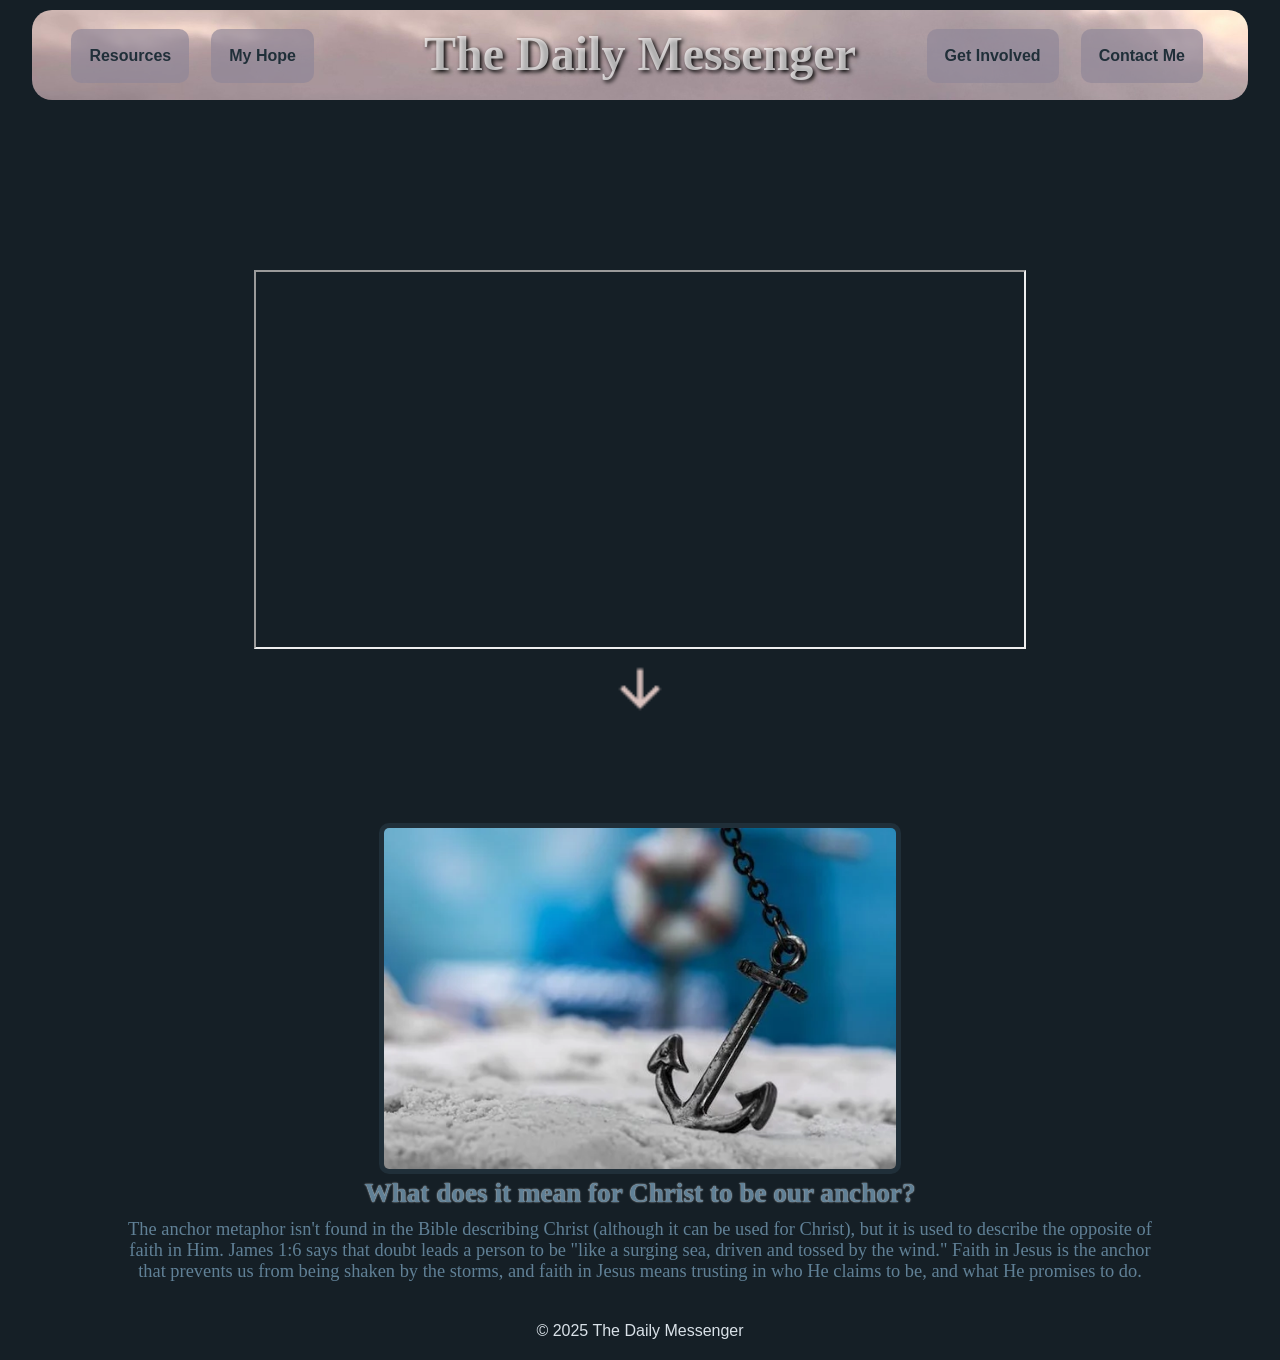
<file: Final/index.html>
<!DOCTYPE html>
<html lang="en">
<head>
    <meta charset="UTF-8">
    <meta name="viewport" content="width=device-width, initial-scale=1.0">
    <title>The Daily Messenger</title>
    <link href="https://fonts.googleapis.com/css2?family=Dancing+Script:wght@400..700&display=swap" rel="stylesheet">
    <link rel="apple-touch-icon" sizes="180x180" href="images/apple-touch-icon.png">
    <link rel="icon" type="image/png" sizes="32x32" href="images/favicon-32x32.png">
    <link rel="icon" type="image/png" sizes="16x16" href="images/favicon-16x16.png">
    <link rel="stylesheet" href="styles/styles.css">
</head>
<body>
    <header class="holder" style="margin-top: 10px;">
        <a href="index.html" class="h1-home"><h1 class="banner_h1">The Daily Messenger</h1></a>
        <img src="images/banner_clouds.jpg" alt="Banner Image" class="img_banner">
        <div class="nav">
            <nav class="nav-left">
                <a href="biblicalresources.html" class="nav_a nav_left">Resources</a>
                <a href="My-Hope.html" class="nav_a nav_left">My Hope</a>
            </nav>
            <nav class="nav-right">
                <a href="ginvolved.html" class="nav_a nav_right">Get Involved</a>
                <a href="contact.html" class="nav_a nav_right">Contact Me</a>
            </nav>
        </div>
        <div class="nav-responsive">
            <nav class="nav-main-responsive">
                <a href="biblicalresources.html" class="nav_a nav_right nav_a1">Resources</a>
                <a href="My-Hope.html" class="nav_a nav_right nav_a2">My Hope</a>
                <a href="ginvolved.html" class="nav_a nav_right nav_a3">Get Involved</a>
                <a href="contact.html" class="nav_a nav_right nav_a4">Contact Me</a>
            </nav>
        </div>
        <img src="images/menu_button.png" alt="Menu Dropdown" class="menu-btn" id="btn_drpdwn">
        <img src="images/DA_Dove_Logo.jpg" alt="Clickable Logo" class="img_logo" onclick="location.href='index.html'">
    </header>
    <!-- <video  controls autoplay muted playsinline class="background-video">
        <source src="images/test.mp4" type="video/mp4" />Your browser does not support this video.</video> -->
        <h1 class="loading" id="loader">Video Loading</h1>
        <p class="loading">Please unmute audio and use headphones for the best experience. Full screen recommended.</p>
        <iframe class="ytvid_load" width="560" height="415" src="https://www.youtube.com/embed/LFund0vjVM8?si=5-7Z5uF9XLH5pHyr" title="YouTube video player" allow="accelerometer; autoplay; clipboard-write; encrypted-media; gyroscope; picture-in-picture; web-share" referrerpolicy="strict-origin-when-cross-origin" allowfullscreen></iframe>
        <!-- <video controls autoplay playsinline class="ytvid_load"><source src="videos/Christ_The_Sure_And_Steady_Anchor.mp4" type="video/mp4"/>Your browser won't load the video.</video> -->
        <img src="images/down_arrow.png" alt="down arrow" class="down_arrow" onclick="location.href='#anchor'">
        <img src="images/anchor.webp" alt="anchor" class="anchor_img" id="anchor">
        <h3 class="anchor_expansion">What does it mean for Christ to be our anchor?</h3>
        <p class="anchor_expansion">The anchor metaphor isn't found in the Bible describing Christ (although it can be used for Christ), but it is used to describe the opposite of faith in Him. James 1:6 says that doubt leads a person to be "like a surging sea, driven and tossed by the wind." Faith in Jesus is the anchor that prevents us from being shaken by the storms, and faith in Jesus means trusting in who He claims to be, and what He promises to do.</p>
    <footer>
        <p class="footer_p">&copy; 2025 The Daily Messenger</p>
        <script src="javascript/script.js"></script>
    </footer>
    <!-- <iframe width="560" height="315" src="https://www.youtube.com/embed/LFund0vjVM8?si=MJU3d-esIfdJz-bp" title="YouTube video player" frameborder="0" allow="accelerometer; autoplay; clipboard-write; encrypted-media; gyroscope; picture-in-picture; web-share" referrerpolicy="strict-origin-when-cross-origin" allowfullscreen></iframe> -->
</body>
</html>
</file>
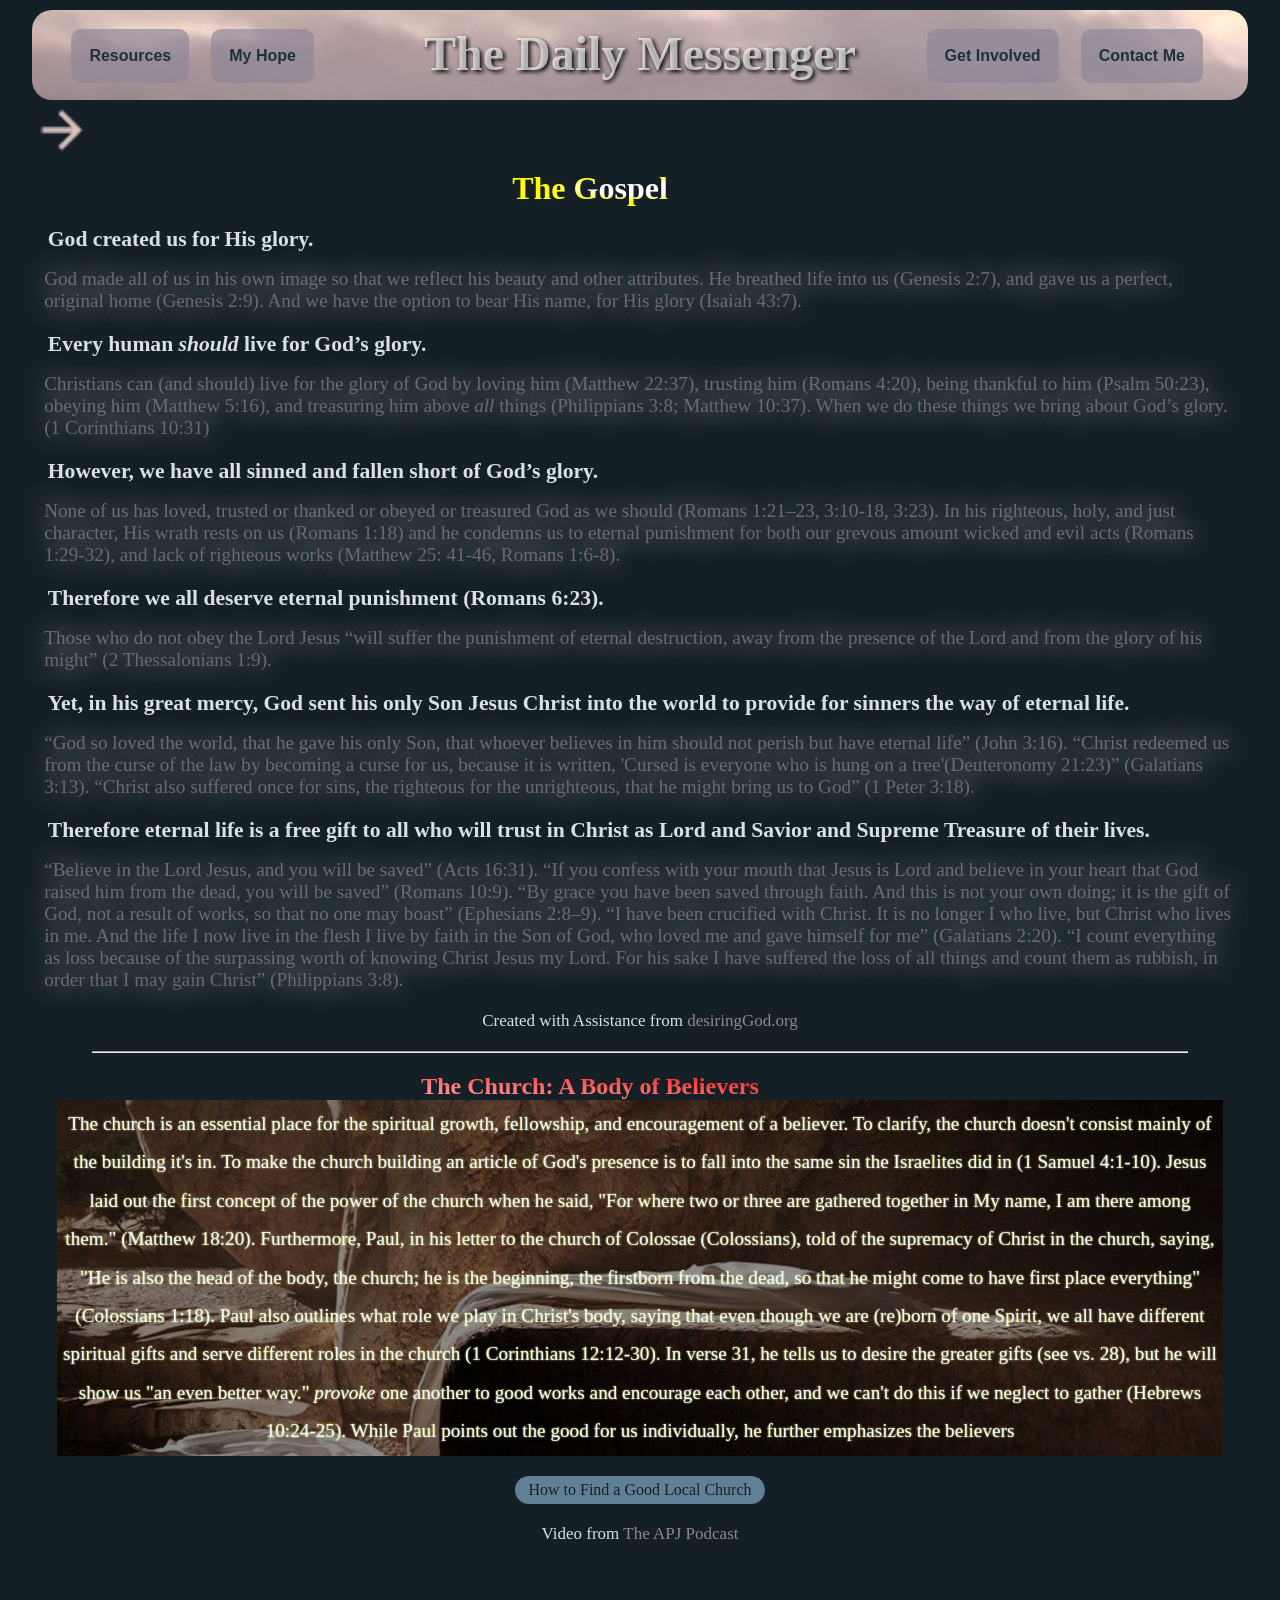
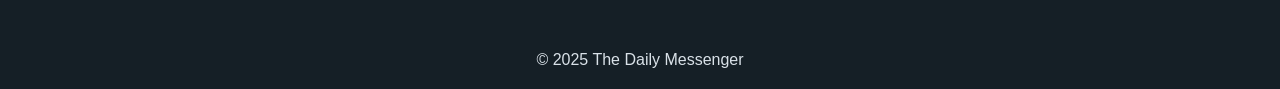
<file: Final/biblicalresources.html>
<!DOCTYPE html>
<html lang="en">
<head>
    <meta charset="UTF-8">
    <meta name="viewport" content="width=device-width, initial-scale=1.0">
    <title>The Daily Messenger - Resources</title>
    <link href="https://fonts.googleapis.com/css2?family=Dancing+Script:wght@400..700&display=swap" rel="stylesheet">
    <link rel="apple-touch-icon" sizes="180x180" href="images/apple-touch-icon.png">
    <link rel="icon" type="image/png" sizes="32x32" href="images/favicon-32x32.png">
    <link rel="icon" type="image/png" sizes="16x16" href="images/favicon-16x16.png">
    <link rel="stylesheet" href="styles/styles.css">
</head>
<body>
    <header class="holder" style="margin-top: 10px;">
        <a href="index.html" class="h1-home"><h1 class="banner_h1">The Daily Messenger</h1></a>
        <img src="images/banner_clouds.jpg" alt="Banner Image" class="img_banner">
        <div class="nav">
            <nav class="nav-left">
                <a href="biblicalresources.html" class="nav_a nav_left">Resources</a>
                <a href="My-Hope.html" class="nav_a nav_left">My Hope</a>
            </nav>
            <nav class="nav-right">
                <a href="ginvolved.html" class="nav_a nav_right">Get Involved</a>
                <a href="contact.html" class="nav_a nav_right">Contact Me</a>
            </nav>
        </div>
        <div class="nav-responsive">
            <nav class="nav-main-responsive">
                <a href="biblicalresources.html" class="nav_a nav_right nav_a1">Resources</a>
                <a href="My-Hope.html" class="nav_a nav_right nav_a2">My Hope</a>
                <a href="ginvolved.html" class="nav_a nav_right nav_a3">Get Involved</a>
                <a href="contact.html" class="nav_a nav_right nav_a4">Contact Me</a>
            </nav>
        </div>
        <img src="images/menu_button.png" alt="Menu Dropdown" class="menu-btn" id="btn_drpdwn">
        <img src="images/DA_Dove_Logo.jpg" alt="Clickable Logo" class="img_logo" onclick="location.href='index.html'">
    </header>
    <main class="resources_main">
        <section class="resources_section">
            <img src="images/side_mbtn.png" alt="Aside Button" id="btn_aside" class="btn_aside">
            <h1 class="r_h1" id="Gospel">The Gospel</h1>
                <p class="r_p"><strong class="r_s"> God created us for His glory.</strong><br></p>
                <p class="r_p1 r_p">God made all of us in his own image so that we reflect his beauty and other attributes. He breathed life into us (Genesis 2:7), and gave us a perfect, original home (Genesis 2:9). And we have the option to bear His name, for His glory (Isaiah 43:7).<br></p>
                
                <p class="r_p"><strong class="r_s"> Every human <i>should</i> live for God’s glory.</strong><br></p>
                <p class="r_p1 r_p">Christians can (and should) live for the glory of God by loving him (Matthew 22:37), trusting him (Romans 4:20), being thankful to him (Psalm 50:23), obeying him (Matthew 5:16), and treasuring him above <i>all</i> things (Philippians 3:8; Matthew 10:37). When we do these things we bring about God’s glory. (1 Corinthians 10:31)<br></p>
                
                <p class="r_p"><strong class="r_s"> However, we have all sinned and fallen short of God’s glory. </strong><br></p>
                <p class="r_p1 r_p">None of us has loved, trusted or thanked or obeyed or treasured God as we should (Romans 1:21–23, 3:10-18, 3:23). In his righteous, holy, and just character, His wrath rests on us (Romans 1:18) and he condemns us to eternal punishment for both our grevous amount wicked and evil acts (Romans 1:29-32), and lack of righteous works (Matthew 25: 41-46, Romans 1:6-8).  <br></p>
                
                <p class="r_p"><strong class="r_s"> Therefore we all deserve eternal punishment (Romans 6:23).</strong><br></p>
                <p class="r_p1 r_p">Those who do not obey the Lord Jesus
                “will suffer the punishment of eternal destruction, away from the presence of the Lord and from the glory of his might” (2 Thessalonians 1:9).</p>
                
                <p class="r_p"><strong class="r_s"> Yet, in his great mercy, God sent his only Son Jesus Christ into the world to provide for sinners the way of eternal life. </strong><br></p>
                <p class="r_p1 r_p">“God so loved the world, that he gave his only Son, that whoever believes in him should not perish but have eternal life” (John 3:16). “Christ redeemed us from the curse of the law by becoming a curse for us, because it is written, 'Cursed is everyone who is hung on a tree'(Deuteronomy 21:23)” (Galatians 3:13). “Christ also suffered once for sins, the righteous for the unrighteous, that he might bring us to God” (1 Peter 3:18).</p>
                
                <p class="r_p"><strong class="r_s">  Therefore eternal life is a free gift to all who will trust in Christ as Lord and Savior and Supreme Treasure of their lives.</strong><br></p>
                <p class="r_p1 r_p">“Believe in the Lord Jesus, and you will be saved” (Acts 16:31). “If you confess with your mouth that Jesus is Lord and believe in your heart that God raised him from the dead, you will be saved” (Romans 10:9). “By grace you have been saved through faith. And this is not your own doing; it is the gift of God, not a result of works, so that no one may boast” (Ephesians 2:8–9). “I have been crucified with Christ. It is no longer I who live, but Christ who lives in me. And the life I now live in the flesh I live by faith in the Son of God, who loved me and gave himself for me” (Galatians 2:20). “I count everything as loss because of the surpassing worth of knowing Christ Jesus my Lord. For his sake I have suffered the loss of all things and count them as rubbish, in order that I may gain Christ” (Philippians 3:8).</p>
                <p class="credit">Created with Assistance from <a href="https://desiringGod.org" target="_blank">desiringGod.org</a></p>
            <hr style="width: 90%; margin: 20px auto;">

            <h2 class="r_h2" id="TheChurch">The Church: A Body of Believers</h2>
            <p class="church">The church is an essential place for the spiritual growth, fellowship, and encouragement of a believer. To clarify, the church doesn't consist mainly of the building it's in. To make the church building an article of God's presence is to fall into the same sin the Israelites did in (1 Samuel 4:1-10). Jesus laid out the first concept of the power of the church when he said, "For where two or three are gathered together in My name, I am there among them." (Matthew 18:20). Furthermore, Paul, in his letter to the church of Colossae (Colossians), told of the supremacy of Christ in the church, saying, "He is also the head of the body, the church; he is the beginning, the firstborn from the dead, so that he might come to have first place everything" (Colossians 1:18). Paul also outlines what role we play in Christ's body, saying that even though we are (re)born of one Spirit, we all have different spiritual gifts and serve different roles in the church (1 Corinthians 12:12-30). In verse 31, he tells us to desire the greater gifts (see vs. 28), but he will show us "an even better way." <i>provoke</i> one another to good works and encourage each other, and we can't do this if we neglect to gather (Hebrews 10:24-25). While Paul points out the good for us individually, he further emphasizes the believers </p>
            <a href="https://youtu.be/pAVytaW3Zlc?si=xg1jwMG28_IEBioX" target="_blank" class="a_tag_bottom">How to Find a Good Local Church</a>
            <p class="credit">Video from <a href="https://www.youtube.com/@desiringGod" target="_blank">The APJ Podcast</a></p>
        </section>
        <aside class="resources_aside" id="resources_aside">
            <div class="contrast_aside">
                <img src="images/side_mbtn.png" alt="Aside Button Hide" id="btn_aside_back" class="btn_aside_back">
            </div>
            <h2 class="resources_h2">Topics</h2>
            <ul class="resources_ul">
                <li class="sidebar_btn" onclick="location.href='#Gospel'">The Gospel</li>
                <li class="sidebar_btn" onclick="location.href='#TheChurch'">Engaging with the Church</li>
                <!-- <li onclick="location.href='#id'">The Importance of Being "Doers" of the Word</li> -->
            </ul>
        </aside>
    </main>
    <footer>
        <p class="footer_p">&copy; 2025 The Daily Messenger</p>
        <script src="javascript/script.js"></script>
    </footer>
</body>
</html>
</file>
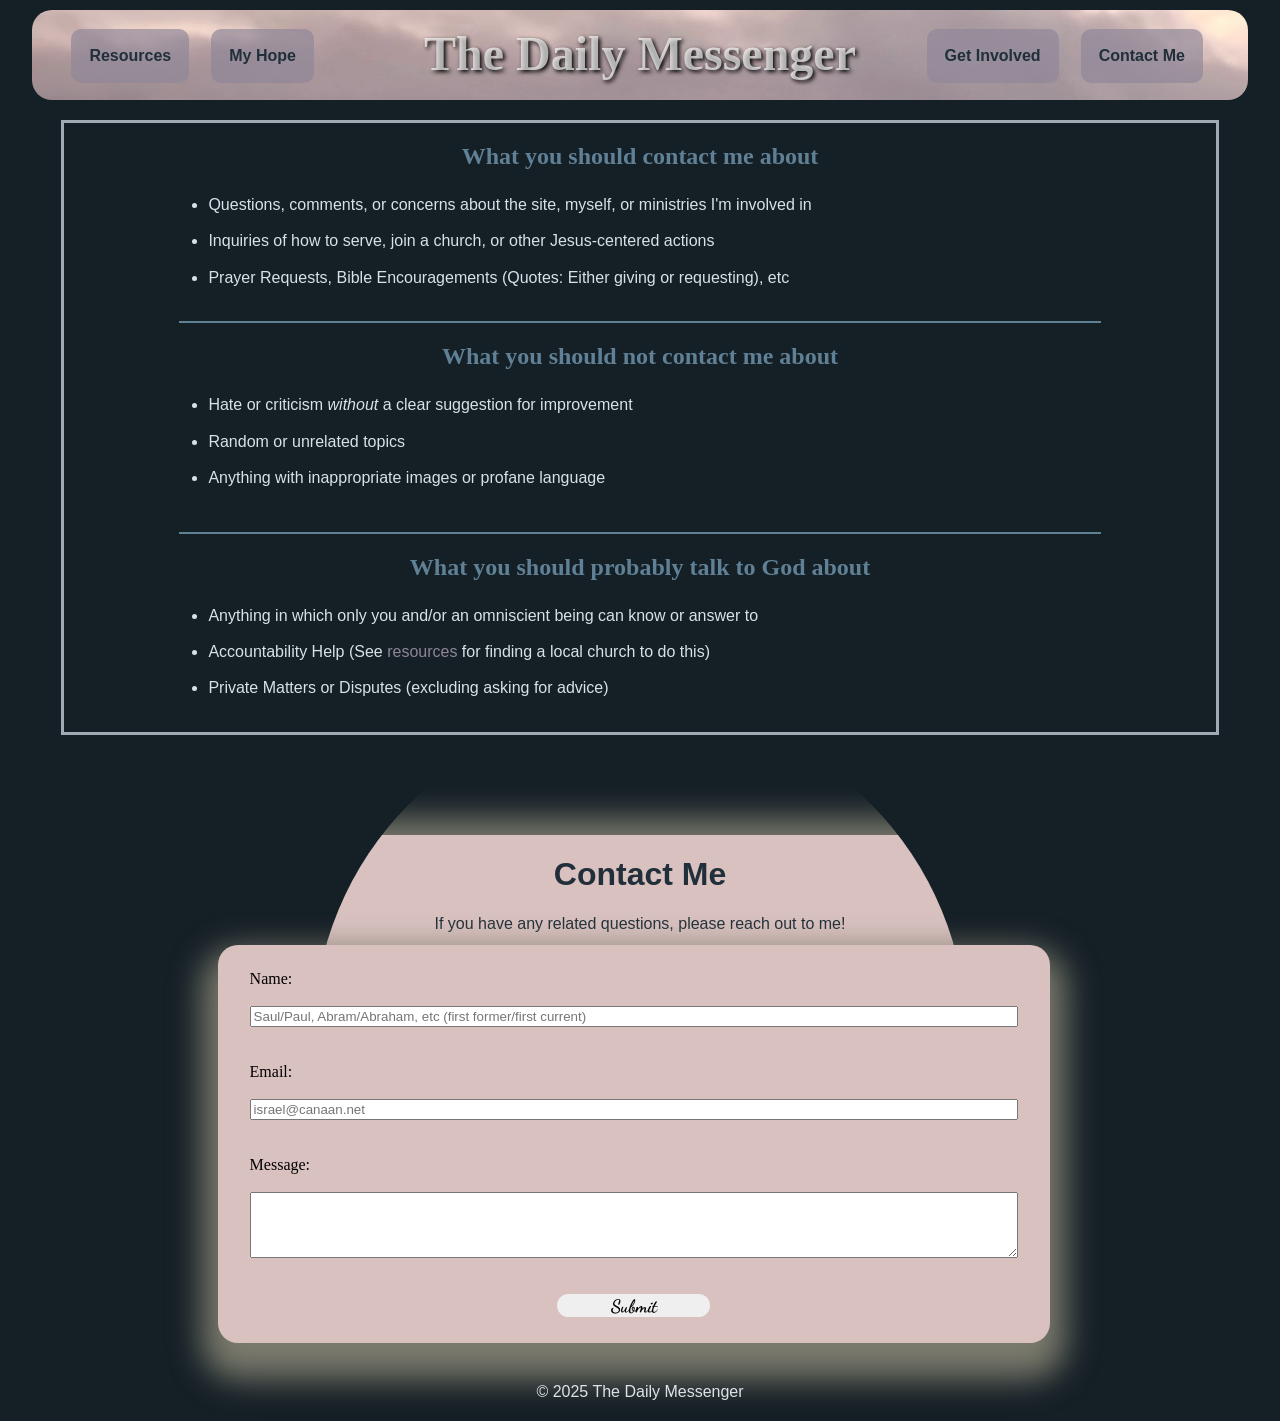
<file: Final/contact.html>
<!DOCTYPE html>
<html lang="en">
<head>
    <meta charset="UTF-8">
    <meta name="viewport" content="width=device-width, initial-scale=1.0">
    <title>The Daily Messenger - Contact</title>
    <link href="https://fonts.googleapis.com/css2?family=Dancing+Script:wght@400..700&display=swap" rel="stylesheet">
    <link rel="apple-touch-icon" sizes="180x180" href="images/apple-touch-icon.png">
    <link rel="icon" type="image/png" sizes="32x32" href="images/favicon-32x32.png">
    <link rel="icon" type="image/png" sizes="16x16" href="images/favicon-16x16.png">
    <link rel="stylesheet" href="styles/styles.css">
</head>
<body class="contact_body">
    <header class="holder" style="margin-top: 10px;">
        <a href="index.html" class="h1-home"><h1 class="banner_h1">The Daily Messenger</h1></a>
        <img src="images/banner_clouds.jpg" alt="Banner Image" class="img_banner">
        <div class="nav">
            <nav class="nav-left">
                <a href="biblicalresources.html" class="nav_a nav_left">Resources</a>
                <a href="My-Hope.html" class="nav_a nav_left">My Hope</a>
            </nav>
            <nav class="nav-right">
                <a href="ginvolved.html" class="nav_a nav_right">Get Involved</a>
                <a href="contact.html" class="nav_a nav_right">Contact Me</a>
            </nav>
        </div>
        <div class="nav-responsive">
            <nav class="nav-main-responsive">
                <a href="biblicalresources.html" class="nav_a nav_right nav_a1">Resources</a>
                <a href="My-Hope.html" class="nav_a nav_right nav_a2">My Hope</a>
                <a href="ginvolved.html" class="nav_a nav_right nav_a3">Get Involved</a>
                <a href="contact.html" class="nav_a nav_right nav_a4">Contact Me</a>
            </nav>
        </div>
        <img src="images/menu_button.png" alt="Menu Dropdown" class="menu-btn" id="btn_drpdwn">
        <img src="images/DA_Dove_Logo.jpg" alt="Clickable Logo" class="img_logo" onclick="location.href='index.html'">
    </header>
    <main class="contact_main">
        <div class="what-to-flexbox">
            <h2 class="flexh2">What you should contact me about</h2>
            <h2 class="flexh2">What you should not contact me about</h2>
            <h2 class="flexh2" style="margin-top: 10px;">What you should probably talk to God about</h2>
            <ul class="sub-what-to sub-what-to1">
                <li>Questions, comments, or concerns about the site, myself, or ministries I'm involved in</li>
                <li>Inquiries of how to serve, join a church, or other Jesus-centered actions</li>
                <li>Prayer Requests, Bible Encouragements (Quotes: Either giving or requesting), etc</li>
            </ul>
            <ul class="sub-what-to">
                <li>Hate or criticism <em>without</em> a clear suggestion for improvement</li>
                <li>Random or unrelated topics</li>
                <li>Anything with inappropriate images or profane language</li>
            </ul>
            <ul class="sub-what-to sub-what-to3">
                <li>Anything in which only you and/or an omniscient being can know or answer to</li>
                <li>Accountability Help (See <a href="biblicalresources.html" class="resources_a">resources</a> for finding someone in the local church to do this)</li>
                <li>Private Matters or Disputes (excluding asking for advice)</li>
            </ul>
        </div>
        <div class="what-to-responsive-flexbox">
            <h2 class="flexh2">What you should contact me about</h2>
            <ul class="sub-what-to sub-what-to1">
                <li>Questions, comments, or concerns about the site, myself, or ministries I'm involved in</li>
                <li>Inquiries of how to serve, join a church, or other Jesus-centered actions</li>
                <li>Prayer Requests, Bible Encouragements (Quotes: Either giving or requesting), etc</li>
            </ul>
            <h2 class="flexh2">What you should not contact me about</h2>
            <ul class="sub-what-to">
                <li>Hate or criticism <em>without</em> a clear suggestion for improvement</li>
                <li>Random or unrelated topics</li>
                <li>Anything with inappropriate images or profane language</li>
            </ul>
            <h2 class="flexh2" style="margin-top: 10px;">What you should probably talk to God about</h2>
            <ul class="sub-what-to sub-what-to3">
                <li>Anything in which only you and/or an omniscient being can know or answer to</li>
                <li>Accountability Help (See <a href="biblicalresources.html" class="resources_a">resources</a> for finding a local church to do this)</li>
                <li>Private Matters or Disputes (excluding asking for advice)</li>
            </ul>
        </div>
        <div class="circle-clip">
            <h1 class="contact_h1">Contact Me</h1>
            <p class="contact_intro">If you have any related questions, please reach out to me!</p>
        </div>
        <form class="contact_form">
            <label for="name">Name:</label><br>
            <input type="text" id="name" name="name" placeholder="Saul/Paul, Abram/Abraham, etc (first former/first current)" required><br><br>
            <label for="email">Email:</label><br>
            <input type="email" id="email" name="email" placeholder="israel@canaan.net" required><br><br>
            <label for="message">Message:</label><br>
            <textarea id="message" name="message" rows="4" cols="50" placeholder="" required></textarea><br><br>
            <input class="submit" type="submit" value="Submit">
        </form>
    </main>
    <footer>
        <p class="footer_p">&copy; 2025 The Daily Messenger</p>
        <script src="javascript/script.js"></script>
    </footer>
</body>
</html>
</file>
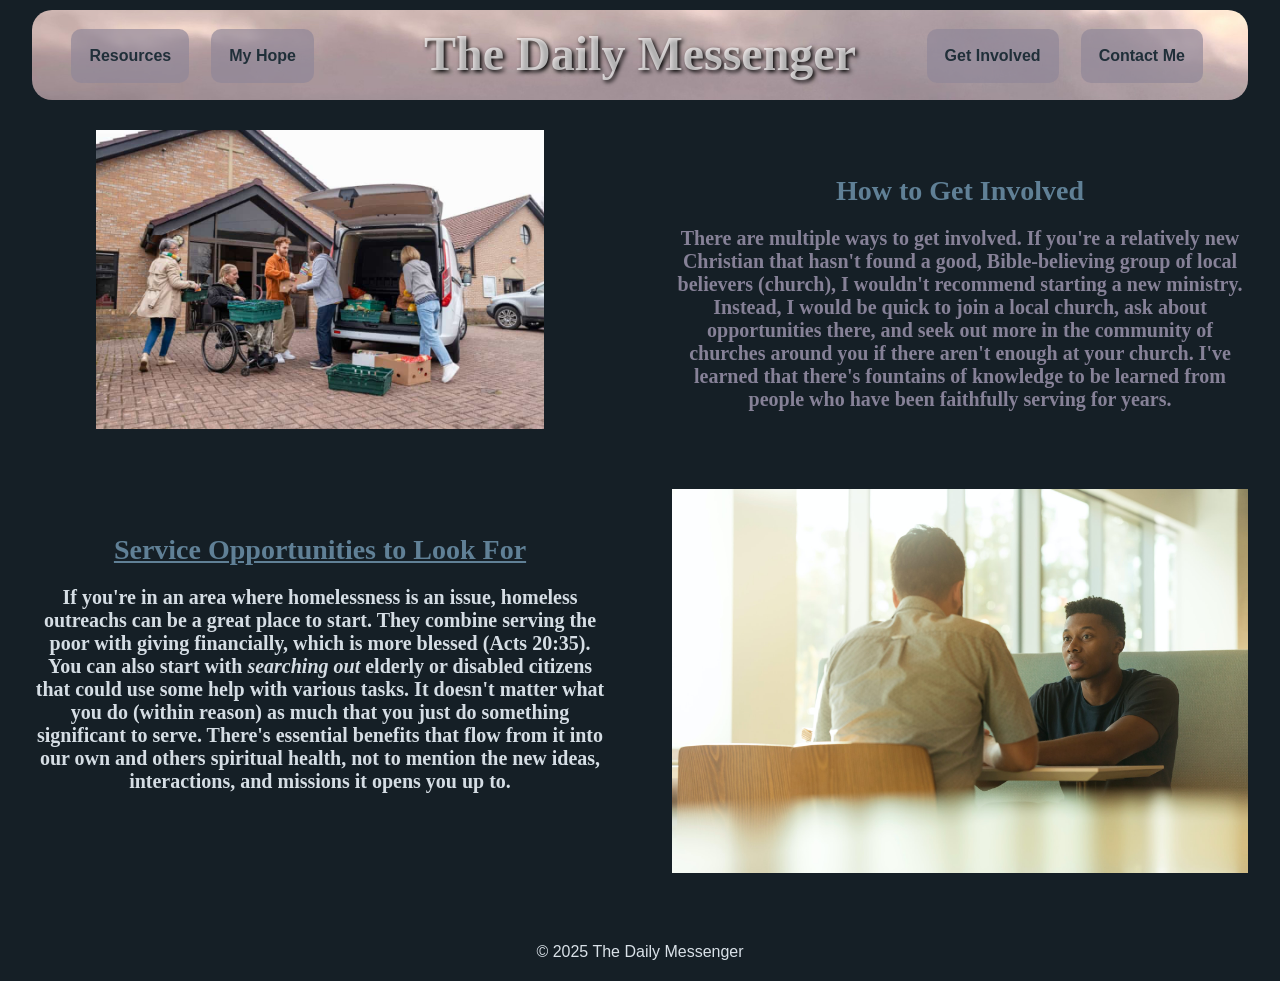
<file: Final/ginvolved.html>
<!DOCTYPE html>
<html lang="en">
<head>
    <meta charset="UTF-8">
    <meta name="viewport" content="width=device-width, initial-scale=1.0">
    <title>The Daily Messenger - Get Involved</title>
    <link href="https://fonts.googleapis.com/css2?family=Dancing+Script:wght@400..700&display=swap" rel="stylesheet">
    <link rel="apple-touch-icon" sizes="180x180" href="images/apple-touch-icon.png">
    <link rel="icon" type="image/png" sizes="32x32" href="images/favicon-32x32.png">
    <link rel="icon" type="image/png" sizes="16x16" href="images/favicon-16x16.png">
    <link rel="stylesheet" href="styles/styles.css">
</head>
<body>
    <header class="holder" style="margin-top: 10px;">
        <a href="index.html" class="h1-home"><h1 class="banner_h1">The Daily Messenger</h1></a>
        <img src="images/banner_clouds.jpg" alt="Banner Image" class="img_banner">
        <div class="nav">
            <nav class="nav-left">
                <a href="biblicalresources.html" class="nav_a nav_left">Resources</a>
                <a href="My-Hope.html" class="nav_a nav_left">My Hope</a>
            </nav>
            <nav class="nav-right">
                <a href="ginvolved.html" class="nav_a nav_right">Get Involved</a>
                <a href="contact.html" class="nav_a nav_right">Contact Me</a>
            </nav>
        </div>
        <div class="nav-responsive">
            <nav class="nav-main-responsive">
                <a href="biblicalresources.html" class="nav_a nav_right nav_a1">Resources</a>
                <a href="My-Hope.html" class="nav_a nav_right nav_a2">My Hope</a>
                <a href="ginvolved.html" class="nav_a nav_right nav_a3">Get Involved</a>
                <a href="contact.html" class="nav_a nav_right nav_a4">Contact Me</a>
            </nav>
        </div>
        <img src="images/menu_button.png" alt="Menu Dropdown" class="menu-btn" id="btn_drpdwn">
        <img src="images/DA_Dove_Logo.jpg" alt="Clickable Logo" class="img_logo" onclick="location.href='index.html'">
    </header>
    <div class="flexy">
            <div class="container">
            <h2 class="involved">How to Get Involved</h2>
            <p class="involved">There are multiple ways to get involved. If you're a relatively new Christian that hasn't found a good, Bible-believing group of local believers (church), I wouldn't recommend starting a new ministry. Instead, I would be quick to join a local church, ask about opportunities there, and seek out more in the community of churches around you if there aren't enough at your church. I've learned that there's fountains of knowledge to be learned from people who have been faithfully serving for years. </p>
        </div>
        <img src="images/involve.jpg" alt="image depicting involvement" class="involved_img">
    </div>
    <div class="flexy2">
            <div class="container">
            <h2 class="involved" style="text-decoration: underline;">Service Opportunities to Look For</h2>
            <p class="involved" style="color: rgba(240, 248, 255, 0.878);">If you're in an area where homelessness is an issue, homeless outreachs can be a great place to start. They combine serving the poor with giving financially, which is more blessed (Acts 20:35). You can also start with <i>searching out</i> elderly or disabled citizens that could use some help with various tasks. It doesn't matter what you do (within reason) as much that you just do something significant to serve. There's essential benefits that flow from it into our own and others spiritual health, not to mention the new ideas, interactions, and missions it opens you up to.</p>
        </div>
        <img src="images/pastor_praying.jpg" alt="image depicting involvement" class="involved_img" id="ii2">
    </div>
    <footer>
        <p class="footer_p">&copy; 2025 The Daily Messenger</p>
        <script src="javascript/script.js"></script>
    </footer>
</body>
</html>
</file>
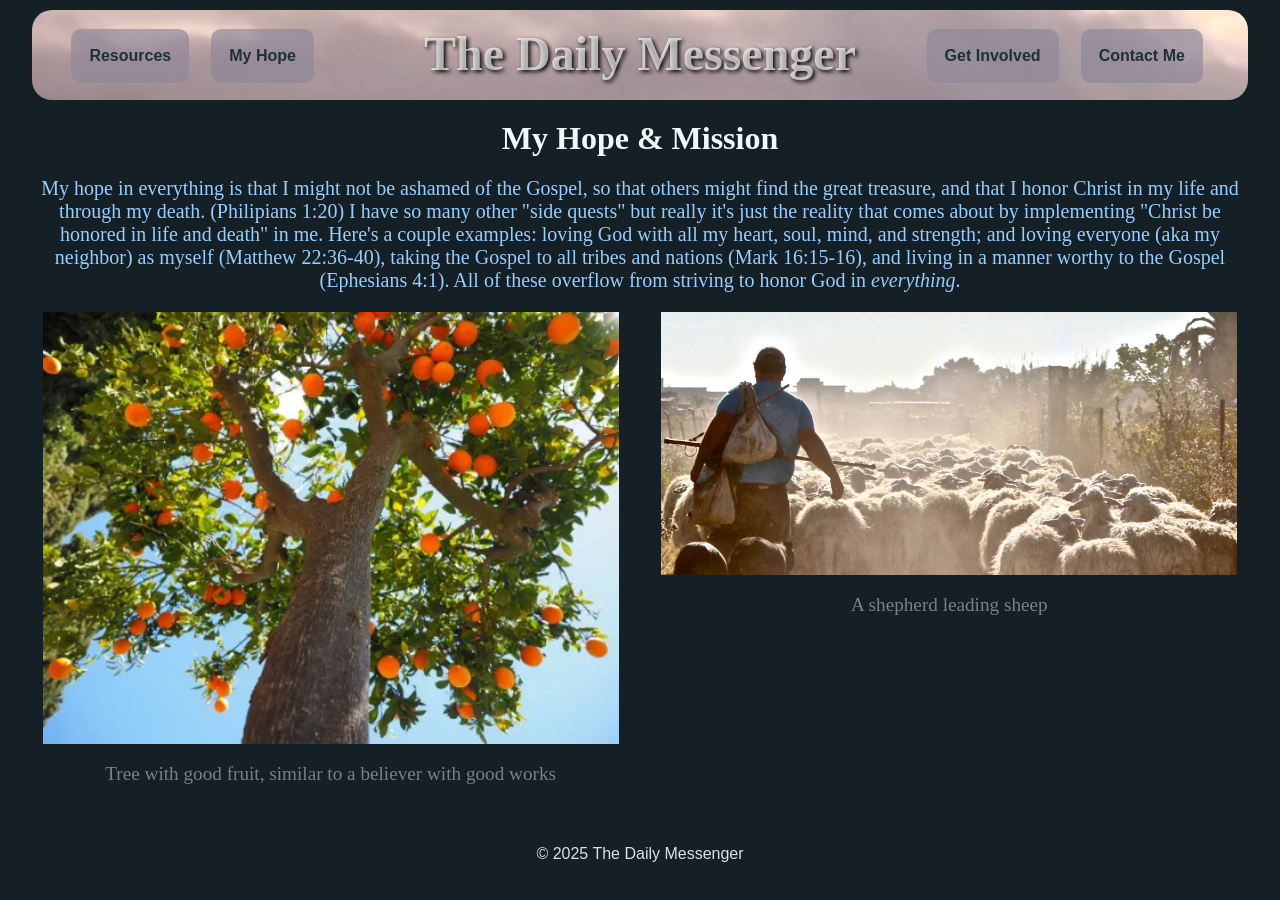
<file: Final/My-Hope.html>
<!DOCTYPE html>
<html lang="en">
<head>
    <meta charset="UTF-8">
    <meta name="viewport" content="width=device-width, initial-scale=1.0">
    <title>The Daily Messenger - My Hope</title>
    <link href="https://fonts.googleapis.com/css2?family=Dancing+Script:wght@400..700&display=swap" rel="stylesheet">
    <link rel="apple-touch-icon" sizes="180x180" href="images/apple-touch-icon.png">
    <link rel="icon" type="image/png" sizes="32x32" href="images/favicon-32x32.png">
    <link rel="icon" type="image/png" sizes="16x16" href="images/favicon-16x16.png">
    <link rel="stylesheet" href="styles/styles.css">
</head>
<body>
    <header class="holder" style="margin-top: 10px;">
        <a href="index.html" class="h1-home"><h1 class="banner_h1">The Daily Messenger</h1></a>
        <img src="images/banner_clouds.jpg" alt="Banner Image" class="img_banner">
        <div class="nav">
            <nav class="nav-left">
                <a href="biblicalresources.html" class="nav_a nav_left">Resources</a>
                <a href="My-Hope.html" class="nav_a nav_left">My Hope</a>
            </nav>
            <nav class="nav-right">
                <a href="ginvolved.html" class="nav_a nav_right">Get Involved</a>
                <a href="contact.html" class="nav_a nav_right">Contact Me</a>
            </nav>
        </div>
        <div class="nav-responsive">
            <nav class="nav-main-responsive">
                <a href="biblicalresources.html" class="nav_a nav_right nav_a1">Resources</a>
                <a href="My-Hope.html" class="nav_a nav_right nav_a2">My Hope</a>
                <a href="ginvolved.html" class="nav_a nav_right nav_a3">Get Involved</a>
                <a href="contact.html" class="nav_a nav_right nav_a4">Contact Me</a>
            </nav>
        </div>
        <img src="images/menu_button.png" alt="Menu Dropdown" class="menu-btn" id="btn_drpdwn">
        <img src="images/DA_Dove_Logo.jpg" alt="Clickable Logo" class="img_logo" onclick="location.href='index.html'">
    </header>
    <h1 class="hope">My Hope & Mission</h1>
    <p class="hope">My hope in everything is that I might not be ashamed of the Gospel, so that others might find the great treasure, and that I honor Christ in my life and through my death. (Philipians 1:20) I have so many other "side quests" but really it's just the reality that comes about by implementing "Christ be honored in life and death" in me. Here's a couple examples: loving God with all my heart, soul, mind, and strength; and loving everyone (aka my neighbor) as myself (Matthew 22:36-40), taking the Gospel to all tribes and nations (Mark 16:15-16), and living in a manner worthy to the Gospel (Ephesians 4:1). All of these overflow from striving to honor God in <i>everything</i>.</p>
    <div class="flex_imghold">
        <div class="di1">
            <img src="images/good_tree-good_fruit.webp" alt="Good fruit bearing tree">
            <p>Tree with good fruit, similar to a believer with good works</p>
        </div>
        <div class="di2">
            <img src="images/leading_the_sheep.webp" alt="Shepherd leading his sheep">
            <p>A shepherd leading sheep</p>
        </div>
    </div>
    <footer>
        <p class="footer_p">&copy; 2025 The Daily Messenger</p>
        <script src="javascript/script.js"></script>
    </footer>
</body>
</html>
</file>
<file: Final/styles/styles.css>
@keyframes load {
    
}
@keyframes slide-to-side {
    from{
        transform: rotateX(90deg);
        opacity: 0;
    }
    to{
        transform: rotateX(0deg);
        opacity: 1;
    }
}
@keyframes extend {
    0%{
        height: 79.4px;
    }
    100%{
        height: 300px;
    }
}
@keyframes slidein{
    from{
        transform: translateX(-400px);
        opacity: 0.75;
    }
    to{
        transform: translateX(0px);
        opacity: 1;
    }
}
::-webkit-scrollbar{
    display: none;
}
html{
    margin: 0;
    padding: 0;
    scroll-behavior: smooth;
    scroll-snap-align: start;

    max-width: 100%;
    overflow-x: hidden;
}
body{
    margin: 0;
    padding: 0;
    scroll-behavior: smooth;

    background-color: #151F26;
    max-width: 100%;
    overflow-x: hidden;
}
header{
    margin: -90px 2.5% 0px 2.5%;
    border-radius: 20px;
    width: 95%;
    height: 90px;
    /* position: relative; */
    background-color: grey;
    overflow: hidden;
}
.header_slide{
    transform: translateY(100px);
}
a.h1-home{
    position: absolute;
    left: 50%;
    transform: translateX(-50%);
    width: 450px;
    height: 90px;
    z-index: 3;
}
.banner_h1{
    position: absolute;
    left: 50%;
    transform: translateX(-50%);
    color: rgba(255, 255, 255, 0.674);
    font-family: 'Times New Roman', Times, serif;
    font-size: 3em;
    width: 450px;
    margin: 16px 0 0 0;
    text-align: center;
    /* margin-top: 1%; */
    z-index: 2;
    text-shadow: 2px 2px 4px #000000;
}
.img_banner{
    width: 3200px;
    height: 90px;
    object-fit: cover;
}
.nav{
    display: flex;
    flex-direction: row;
    justify-content: space-between;
    background-image: none;
    position: absolute;
    width: 95%;
    height: 90px;
    top: 10px;
    z-index: 2;
    border-radius: 20px;
}
.nav-left, .nav-right{
    margin: 36px 2.5% 0 2.5%;
    z-index: 2;
    width: 300px;
}
/* .nav-left{
    
}
.nav-right{
    
} */
.nav_a{
    margin: -17px 3%;
    text-decoration: none;
    color: #202f39;
    font-weight: 600;
    font-family: Arial, Helvetica, sans-serif, sans-serif;
    background-color: #8f8698ab;
    padding: 18px;
    border-radius: 10px;
    display: inline-block;
}
.nav_left:hover{
    background-color: #8f8698f1;
    transform: rotateZ(-3deg);
    transition: 0.275s;
}
.nav_right:hover{
    background-color: #8f8698f1;
    transform: rotateZ(3deg);
    transition: 0.275s;
}
.footer_p{
    text-align: center;
    font-family: Arial, Helvetica, sans-serif;
    color: rgba(240, 248, 255, 0.896);
    margin-top: 40px;
    margin-bottom: 20px;
}
.img_logo{
    display: none;
}
.nav-responsive{
    display: none;
}
.menu-btn{
    display: none;
}
/* General Breakpoints (Responsive) */
@media screen and (max-width: 1200px){
    .banner_h1{
        display: none;
    }
    .nav{
        display: none;
    }
    .nav_a1{
        margin-right: 3%;
    }
    .nav-responsive{
        display: inline-block;
        position: absolute;
        width: 80%;
        height: auto;
        top: 10px;
        right: 0;
        z-index: 2;
        margin-top: 10px;
    }
    .nav-main-responsive .nav_a{
        justify-self: right;
        margin: 10px 3%;
    }
    .nav_a:hover{
        background-color: #8f8698f1;
        transform: rotateZ(3deg);
        transition: 0.275s;
    }
    a.h1-home{
        display: none;
    }
    .img_logo{
        display: block;
        position: absolute;
        width: 75px;
        height: auto;
        top: 16px;
        left: 10%;
        transform: translateX(-10%);
        margin-top: 10px;
        z-index: 3;
        cursor: pointer;
    }
}
@media screen and (max-width: 840px){
    .nav-responsive{
        opacity: 0;
    }
    .nav-responsive.show{
        opacity: 1;
        transition: opacity 0.38s ease-in;

        display: flex;
        justify-content: center;
        top: 90px;
        left: 50%;
        transform: translateX(-50%);
    }
    .nav-main-responsive{
        display: inherit;
        flex-direction: column;
        background-color: #8f8698e4;
        border-radius: 20px;
        padding: 10px 0;
        width: 80%;
    }
    .nav-main-responsive.extend{
        animation: extend 2.5s ease-in-out forwards;
    }
    /* Flipping Menu Tiles */
    .nav_a1, .nav_a2, .nav_a3, .nav_a4{
        transform: rotateX(90deg);
        opacity: 0;
    }
    .nav_a1.slide-to-side{
        animation: slide-to-side 1s ease-in-out;
        transform: rotateX(0deg);

        opacity: 1;
        transition: opacity 1s;
    }
    .nav_a2.slide-to-side{
        animation: slide-to-side 1s ease-in-out;
        transform: rotateX(0deg);
        animation-delay: 0.5s;

        opacity: 1;
        transition: opacity 2s;
        transition-delay: 0.5s;
    }
    .nav_a3.slide-to-side{
        animation: slide-to-side 1s ease-in-out;
        transform: rotateX(0deg);
        animation-delay: 1s;

        opacity: 1;
        transition: opacity 2s;
        transition-delay: 1s;
    }
    .nav_a4.slide-to-side{
        animation: slide-to-side 1s ease-in-out;
        transform: rotateX(0deg);
        animation-delay: 1.5s;

        opacity: 1;
        transition: opacity 2s;
        transition-delay: 1.5s;
    }
    /* End Flipping Menu Tiles */
    .img_logo{
        left: 50%;
        transform: translateX(-50%);
    }
    .menu-btn{
        display: inline-block;
        position: absolute;
        top: 25px;
        left: 20%;
        transform: translateX(-20%);
        width: 60px;
        height: 60px;
        cursor: pointer;
        z-index: 3;
    }
}
@media screen and (max-width: 400px){
    .img_logo{
        right: 35%;
        transform: translateX(35%);
    }
    .menu-btn{
        left: 20%;
        transform: translateX(-20%);
    }
    .nav-main-responsive{
        width: 100%;
    }
}


/* Main Page-Specific CSS */
/* header, footer{
    display: none;
} */
.background-video{
    position: absolute;
    right: 0;
    top: 0;
    width: 100%;
    height: auto;
    z-index: -1;
    object-fit: cover;
}
h1.loading{
    display: block;
    text-align: center;
    width: 275px;
    padding: 5px 0;
    margin: 30vh auto 0 auto;
    border-radius: 20px;
    color: #202f39;
    background-color: #8f8698a8;
    
}
p.loading{
    text-align: center;
    color: #c8c1ce;
    font-size: 1.2em;
    margin: 40px 1%;
}
h1.loading, p.loading{
    opacity: 0;
    animation: loaders 8s ease-in;
}
.ytvid_load{
    position: absolute;
    top: 30vh;
    left: 50vw;
    transform: translateX(-50%);
    animation: loaders 8s reverse;
    width: 60vw;
    height: 375px;
}
.down_arrow{
    margin-top: 140px;
    margin-left: 50vw;
    transform: translateX(-50%);
    width: 60px;
    height: 60px;
    cursor: pointer;
}
.anchor_img{
    width: 40%;
    height: fit-content;
    margin-top: 100px;
    margin-left: 50vw;
    transform: translateX(-50%);
    border-radius: 10px;
    border: 5px solid #202f39;
}
.anchor_expansion{
    text-align: center;
    color: #608096;
    margin: 0 10%;
}
h3.anchor_expansion{
    font-size: 1.7em;
    text-shadow: 0 0 1.5px #ffffff;
}
p.anchor_expansion{
    font-size: 1.15em;
    margin-top: 10px;
}
@keyframes loaders {
    0% {opacity: 1;}
    100% {opacity: 0;}
}
@media screen and (max-width: 1200px){
    .ytvid_load{
        width: 80vw;
        height: 275px;
    }
}
@media screen and (max-width: 600px){
    body{
        width: 100%;
    }
    .ytvid_load{
        width: 90%;
        /* height: 275px; */
    }
    .anchor_img{
        width: 80%;
    }
    .down_arrow{
        margin-top: 40px;
    }
}
@media screen and (max-width: 400px){
    .ytvid_load{
        width: 90%;
        height: 200px;
    }
    .anchor_img{
        width: 90%;
    }
}
/* END Main Page-Specific CSS */

/* Contact-Specific CSS */
.contact_body{
    margin: 0;
    padding: 0;
}
.contact_main{
    margin-top: 20px;
}
div.what-to-flexbox{
    display: flex;
    flex-wrap: wrap;
    flex-direction: row;
    justify-content: space-evenly;
    align-items: center;
    justify-content: center;
    border: 3px solid rgba(240, 248, 255, 0.642);
    width: 90%;
    margin: 0 auto;

}
.flexh2{
    width: 28%;
    margin: 0 2%;
    text-align: center;
    color: #608096;
}
.flexh2:nth-child(2){
    /* margin-top: 10px; */
    width: 30%;
}
.sub-what-to{
    width: 30%;
}
.sub-what-to1{
   border-right: 2px solid #608096;
}
.sub-what-to3{
    border-left: 2px solid #608096;
}
.sub-what-to li{
    font-family: Arial, Helvetica, sans-serif;
    color: rgba(240, 248, 255, 0.896);
    margin: 0 1% 2% 1%;
}
.resources_a{
    color: #8f8698;
    text-decoration: none;
}
.contact_form{
    display: flex;
    flex-direction: column;
    width: 45%;
    margin: 210px 25% 0 25%;

    background-color: #d9c1bf;
    padding: 2% 2.5%;
    border-radius: 20px;
    box-shadow: 0 20px 2em 1em #7B7B6D;
}
.slide_down{
    margin-top: 130px;
}
.contact_h1, .contact_intro{
    text-align: center;
    color: #202f39;
    font-family: Arial, Helvetica, sans-serif;
}
div.circle-clip{
    background-color: #D9C1BF;
    width: 65%;
    height: 400px;
    margin-top: 100px;
    clip-path: circle(50% at 50% 50%);
    left: 50%;
    transform: translateX(-50%);
    position: absolute;
    z-index: -1;
    box-shadow: 0 0 2em 1em #7B7B6D;
    border-radius: 20px;
}
input.submit{
    width: 20%;
    margin: 0 auto;
    font-family: "Dancing Script", cursive, sans-serif;
    font-weight: 700;
    font-size: large;
    border-radius: 20px;
    border: none;
    padding: 0.5px 0 0.5px 0;
}
textarea{
    resize: vertical;
}
.what-to-responsive-flexbox{
    display: none;
}
/* Contact-Specific CSS Breakpoints */
@media screen and (max-width: 1400px){
    div.what-to-flexbox{
        display: none;
    }
    div.what-to-responsive-flexbox{
        display: flex;
        flex-direction: column;
        align-items: center;
        justify-content: center;
        border: 3px solid rgba(240, 248, 255, 0.642);
        width: 90%;
        margin: 0 auto;
    }
    div.what-to-responsive-flexbox .flexh2{
        width: 80%;
        padding: 20px 0 10px 0;
        border-top: 2px solid #608096;
    }
    div.what-to-responsive-flexbox .sub-what-to{
        width: 80%;
        /* padding: 10px 0 20px 0; */
    }
    .what-to-responsive-flexbox .flexh2:first-of-type{
        border-top: none;
        margin-top: 0;
    }
    .sub-what-to1, .sub-what-to3{
        border: none;
    }
}
@media screen and (max-width: 1300px){
    .contact_form{
        width: 60%;
        margin-right: 17%;
        margin-left: 17%;
    }
    
}
@media screen and (max-width: 900px){
    .contact_form{
        width: 80%;
        margin-left: 7%;
        margin-right: 7%;
        margin-top: 230px;
    }
    div.circle-clip{
        clip-path: circle(70% at 50% 50%);
        height: 300px;
    }
}
@media screen and (max-width: 400px){
    .contact_form{
        margin-top: 240px;
    }
    div.circle-clip{
        clip-path: circle(80% at 50% 50%);
    }
}
@media screen and (max-width: 270px){
    .contact_form{
        margin-top: 300px;
    }
}


/* Biblical Resources-Specific CSS */
.resources_main{
    display: flex;
    flex-direction: row-reverse;
}
/* Aside */
.resources_aside{
    position: sticky;
    top: 10px;
    left: 2.5%;
    width: 20%;
    height: 90vh;
    margin: 20px auto 0 auto;
    background-image: radial-gradient(circle, #778288, #131c23);
    border-radius: 50px;
}
.resources_h2{
    text-align: center;
    color: #151F26;
    font-family: Arial, Helvetica, sans-serif;
    background-color: #778288;
    border-radius: 20px;
    width: 85%;
    margin: 20px auto 10px auto;
}
.resources_ul{
    padding: 0 5%;
    margin: 0;
}
.resources_ul li{
    list-style-type: none;
    padding: 5px;
    margin: 10px 0;
    padding-left: 10px;
    background-color: #8f8698ab;
    width: 110%;
    border-radius: 7px;

    transform: scale(1);
    transition: 0.3s;
}
.resources_ul li:hover{
    background-color: #8f8698f1;
    transform: scale(1.05);
    transition: 0.3s;

    cursor: pointer;
}
.btn_aside{
    display: block;
    position: sticky;
    top: 10px;
    right: 20px;
    bottom: 20px;
    width: 60px;
    height: 60px;
    cursor: pointer;
    z-index: 3;
}
/* End Aside */
/* Main Section */
.resources_section{
    width: 75%;
    padding-bottom: 50px;
}
.r_h1{
    width: fit-content;
    margin: 10px auto 20px auto;
    padding-right: 150px;
    background-image: radial-gradient( #ffffff, #ffffff, yellow, yellow, yellow);
    background-clip: text;
    color: transparent;
    font-family: 'Times New Roman', Times, serif;
    font-size: 2.5em;
}
.r_h2{
    width: fit-content;
    margin: 20px 0 0 45%;
    transform: translateX(-35%);
    padding-right: 150px;
    background-image: linear-gradient(to bottom left, #ff0000, #ffabab);
    background-clip: text;
    color: transparent;
    font-family: 'Times New Roman', Times, serif;
    font-size: 2em;
}
.r_s{
    color: rgba(240, 248, 255, 0.896);
    font-size: 1.35em;
    margin-left: 1.3%;
}
.r_p1{
    font-size: 1.2em;
    margin: 0 1% 20px 1%;
    color: #6C6977;
    text-shadow: 0.2px 0.2px 30px #ffffff;
}
p.church{
    font-size: 1.2em;
    margin: 10px 1% 20px 1%;
    background-image: url("../images/Empy-Tomb.jpg");
    background-position: center;
    background-size: cover;
    color: rgb(240, 248, 255);
    text-shadow: 0 0 2px rgb(255, 255, 135);
    width: 95%;
    padding: 5px;
    height: fit-content;
    margin: 0 auto;
    text-align: center;
    line-height: 2em;
}
quote#q4{
    position: absolute;
    width: 300px;
    right: 0;
}
.a_tag_bottom{
    text-align: center;
    text-decoration: none;
    display: block;
    margin: 20px auto;
    padding: 5px 0;
    border-radius: 15px;
    width: 250px;
    background-color: #608096;
    color: #151F26;
}
p.credit{
    text-align: center;
    font-size: 17px; 
    margin-top: 10px;
    color: rgba(240, 248, 255, 0.896);
}
.credit a{
    color: #8f8698;
    text-decoration: none;
}
.btn_aside, .btn_aside_back{
    display: none;
}
/* Biblical Resources-Specific CSS Breakpoints */
@media screen and (max-width: 1400px){
    .resources_section{
        width: 95%;
        margin: 0 auto;
    }
    .resources_section.main_opacity{
        opacity: 0;
        transition: opacity 3s ease-in;
    }
    .resources_section.main_opacity_remove{
        opacity: 1 !important;
        transition: opacity 3s ease-in !important;
    }
    .r_h1{
        font-size: 2em;
        padding-right: 100px;
    }
    .r_h2{
        font-size: 1.5em;
        margin: 20px auto 0 auto;
        transform: translateX(0);
        padding-right: 100px;
    }
    .btn_aside{
        display: block;
        position: sticky;
        top: 20px;
        left: 10px;
        margin: 0 0;
    }
    .btn_aside.hide{
        display: none;
    }
    .resources_aside{
        display: none;
        transform: translateX(-400px);
        transition-duration: 5s;
        top: 0;
        left: 0;
        width: inherit;
        height: auto;
    }
    .resources_aside.show_aside{
        position: sticky;
        top: 10px;
        left: 20px;
        width: 80vw;
        height: 100vh;
        z-index: 4;
        animation: slidein 3s;
        transform: translateX(0);
        background-image: radial-gradient(circle, #778288, #131c23);
        flex-shrink: 0;
    }
    .resources_ul li{
        background-color: #8f8698;
    }
    .btn_aside_back{
        margin-left: 40%;
        transform: translateX(-40%);
        transform: rotateZ(180deg);
        font-size: large;
        padding: 0 20px;
        width: 60px;
        height: 60px;
    }
    .btn_aside_back.show{
        display: block;
        cursor: pointer;
    }
}
/* End Biblical Resources-Specific CSS */

/* Get Involved-Specific CSS */
.flexy{
    display: flex;
    flex-direction: row-reverse;
}
.flexy2{
    display: flex;
    flex-direction: row;
}
.involved{
    text-align: center;
    margin: 0 5%;
}
h2.involved{
    margin: 75px 5% 20px 5%;
    color: #608096;
    font-size: 1.75em;
}
p.involved{
    color: #868197;
    font-size: 1.25em;
    font-weight: 600;
}
#ii2{
    width: 45vw;
    margin: 30px 2.5%;
}
.involved_img{
    display: block;
    width: 35%;
    height: fit-content;
    margin: 30px 7.5%;
}
@media screen and (max-width: 1030px){
    .flexy{
        flex-direction: column;
    }
    .flexy2{
        flex-direction: column;
    }
    .involved_img{
        width: 75vw !important;
        margin: 30px 12.5vw !important;
    }
}
/* End Get Involved-Specific CSS */

/* My Hope & Mission-Specific CSS */
.hope{
    text-align: center;
    margin: 20px 2.5%;
}
h1.hope{
    color: aliceblue;
}
p.hope{
    font-size: 1.25em;
    color: rgb(150, 206, 255);
}
.flex_imghold{
    display: flex;
    flex-direction: row;
    justify-content: space-evenly;
}
.di1 p, .di2 p{
    text-align: center;
    color: #778288;
    font-size: 1.2em;
}
.di1 img, .di2 img{
    display: block;
    width: 45vw;
    margin-left: auto;
    margin-right: auto;
}
@media screen and (max-width: 1160px){
    .flex_imghold{
        flex-direction: column;
    }
}
@media screen and (max-width: 500px){
    .di1 img, .di2 img{
        width: 85vw;
        margin-left: auto;
        margin-right: auto;
    }
}
</file>
